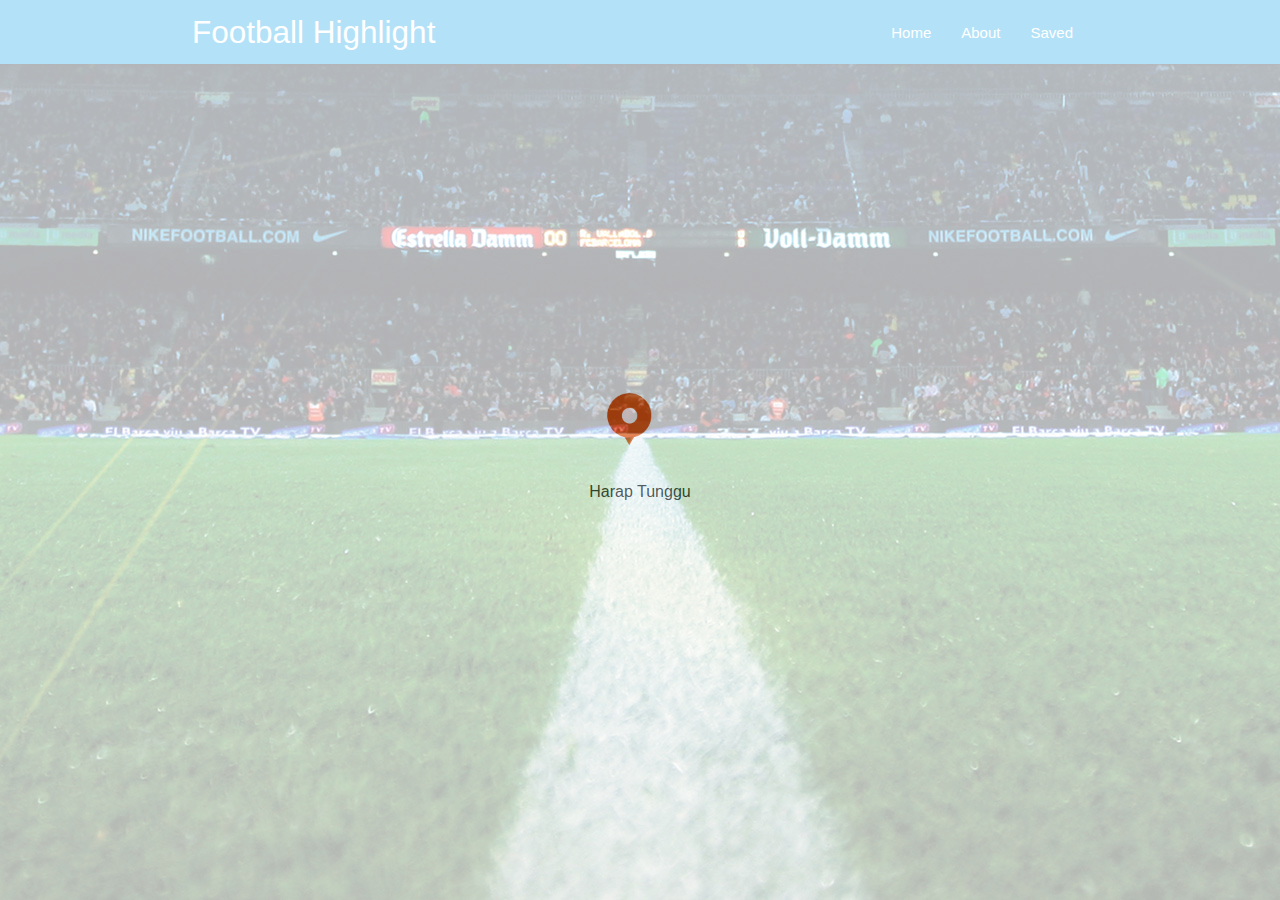
<file: public/index.html>
<!DOCTYPE html>
<html lang="id">
<head>
  <meta charset="UTF-8"/>
  <title>Football Highlight</title>
  <link rel="apple-touch-icon" href="/icon-128x128.png">
  <link rel="shortcut icon" href="./img/favicon.ico">
  <link rel="manifest" href="/manifest.json">
  <meta name="theme-color" content="#2f56a3"/>
  <meta name="description" content="All About Football"/>
  <meta name="viewport" content="width=device-width, initial-scale=1">
  <link rel="stylesheet" href="css/materialize.min.css">
  <link rel="stylesheet" href="css/loader.css">
  <script src="https://code.jquery.com/jquery-2.2.1.min.js"></script>
</head>
<body>
  <!-- Navigasi -->
  <nav class="light-blue darken-1" role="navigation">
    <div class="nav-wrapper container">
      <a href="#" class="brand-logo" id="logo-container">Football Highlight</a>
      <a href="#" class="sidenav-trigger" data-target="nav-mobile">☰</a>
      <ul class="topnav right hide-on-med-and-down"></ul>
      <ul class="sidenav" id="nav-mobile"></ul>
    </div>
  </nav>
  <!-- Akhir Navigasi -->
  <div class="container" id="body-content"></div>
  <script src="js/materialize.min.js"></script>
  <script src="js/api.js"></script>
  <script src="js/nav.js"></script>
  <script src="js/idb.js"></script>
  <script src="js/db.js"></script>
  <script src="js/registersw.js"></script>
  <script src="js/standings.js"></script>
</body>
</html>
</file>
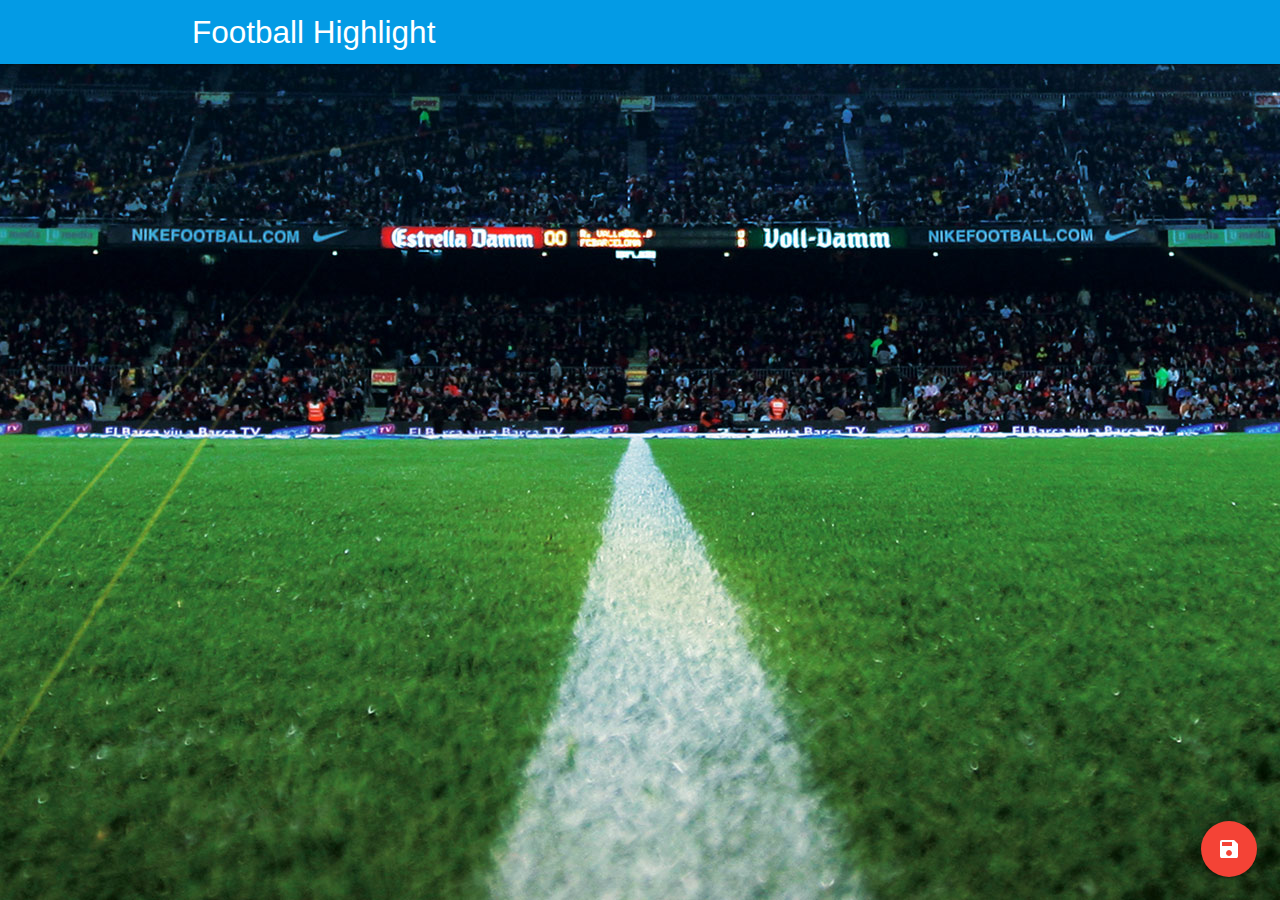
<file: public/teams.html>
<!DOCTYPE html>
<html lang="id">
  <head>
    <meta charset="UTF-8" />
    <title>Football Highlight</title>
    <link rel="shortcut icon" href="./img/favicon.ico">
    <meta name="description" content="All About Football" />
    <meta name="viewport" content="width=device-width, initial-scale=1" />
    <link rel="stylesheet" href="css/materialize.min.css" />
    <link rel="stylesheet" href="css/loader.css" />
    <script src="https://code.jquery.com/jquery-2.2.1.min.js"></script>
    <link rel="manifest" href="/manifest.json" />
    <meta name="theme-color" content="#2f56a3" />
    <link href="https://fonts.googleapis.com/icon?family=Material+Icons" rel="stylesheet">
    
  </head>
  <body>
       <!-- Navigasi -->
    <nav class="light-blue darken-1" role="navigation">
      <div class="nav-wrapper container">
        <a href="./index.html" class="brand-logo" id="logo-container">Football Highlight</a>
        <a href="./index.html" class="sidenav-trigger" data-target="nav-mobile">
          <i class="material-icons">arrow_back</i>
        </a>
        <ul class="topnav right hide-on-med-and-down"></ul>
        <ul class="sidenav" id="nav-mobile"></ul>
      </div>
    </nav>
    <!-- Akhir Navigasi -->
    <div class="preloader">
      <div class="loading">
        <img src="./img/poi.gif" width="80">
        <p>Harap Tunggu</p>
      </div>
    </div>
    <div class="container" id="body-content"></div>

    <div class="fixed-action-btn">
        <a class="btn-floating btn-large red" id="save">
        <i class="large material-icons">save</i>
        </a>
    </div>
    
    <script src="js/materialize.min.js"></script>
    <script src="js/api.js"></script>
    <script src="js/idb.js"></script>
    <script src="js/db.js"></script>
    <script>
      // REGISTER SERVICE WORKER
      if ("serviceWorker" in navigator) {
        window.addEventListener("load", function() {
          navigator.serviceWorker
            .register("/service-worker.js")
            .then(function() {
              console.log("Pendaftaran ServiceWorker berhasil");
            })
            .catch(function() {
              console.log("Pendaftaran ServiceWorker gagal");
            });
        });
      } else {
        console.log("ServiceWorker belum didukung browser ini.");
      }

      document.addEventListener("DOMContentLoaded", function() {
        let urlParams = new URLSearchParams(window.location.search);
        let isFromSaved = urlParams.get("saved");
        let btnSave = document.getElementById("save");
        let item = '';
        if (isFromSaved) {
            // Hide fab jika dimuat dari indexed db
            btnSave.style.display = 'none';
    
            // ambil artikel lalu tampilkan
            getSavedTeamById();
        } else {
          item = getTeamById();
        }
        btnSave.onclick = function() {
          console.log("Tombol FAB di klik.");
          btnSave.style.display = 'none';
	        console.log(item);
        item.then(function(item) {
        saveForLater(item);
        });
        };
      });

      document.addEventListener("DOMContentLoaded", function() {
        let urlParams = new URLSearchParams(window.location.search);
        let isFromDelete = urlParams.get("delete");
        if (isFromDelete) {
           
            getDeleteTeam();
        }
      });

      $(document).ready(function(){
      $(".preloader").fadeOut();
      })
    </script>
  </body>
</html>
</file>
<file: public/css/loader.css>
html {
    background: url(../img/background_uerosport.jpg) no-repeat center center fixed;
    -webkit-background-size: cover;
    -moz-background-size: cover;
    -o-background-size: cover;
    background-size: cover;
}

.preloader {
  position: fixed;
  top: 0;
  left: 0;
  width: 100%;
  height: 100%;
  z-index: 9999;
  background-color: #fff;
  opacity: 0.7;
}
.preloader .loading {
  position: absolute;
  left: 50%;
  top: 50%;
  transform: translate(-50%,-50%);
  font: 16px arial;
}

@media screen and (max-width: 670px) {
  #logo-container, h4 {
    font-size: 20px;
  }
  
}
</file>
